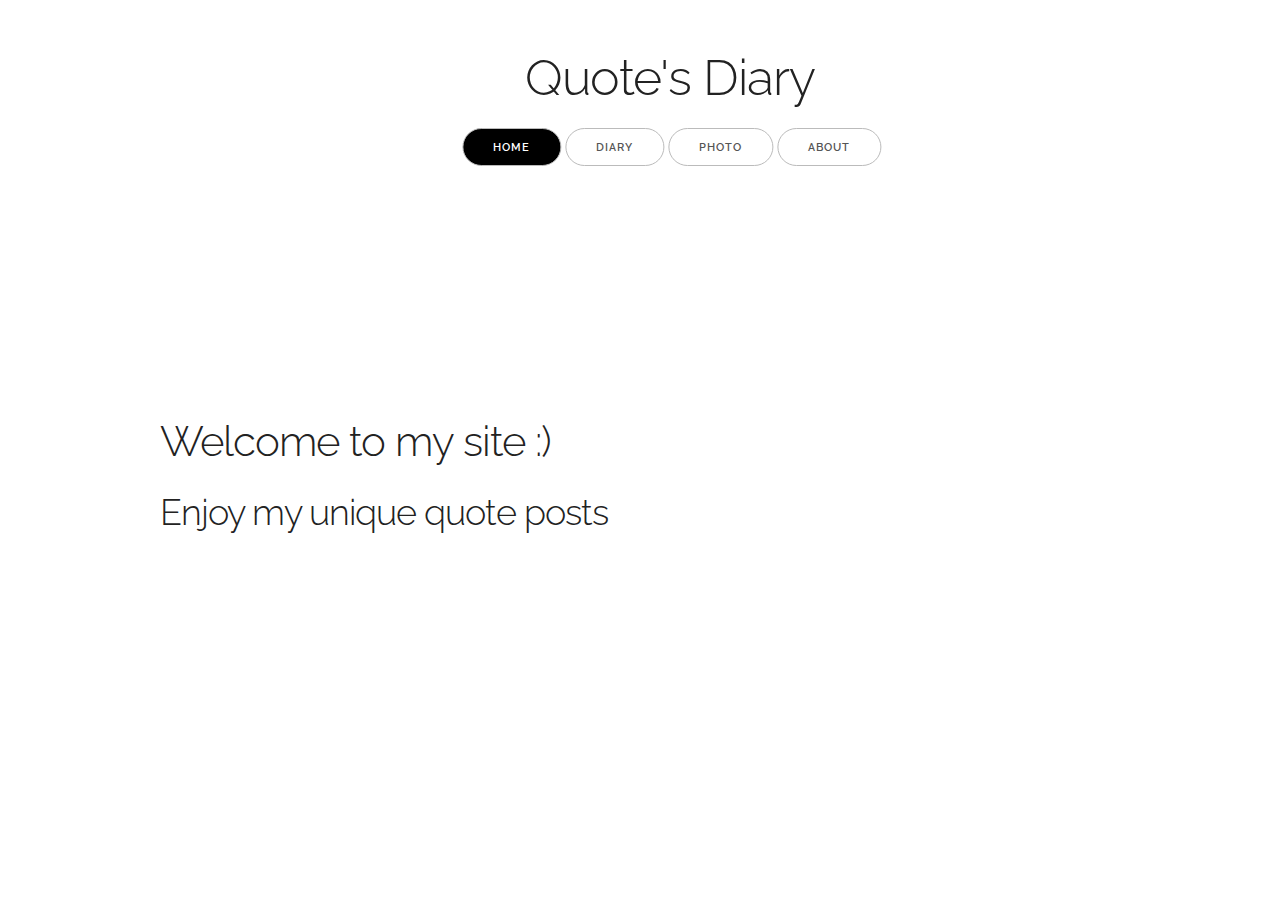
<file: index.html>
<!DOCTYPE html>
<html lang="en">
<head>

  <!-- Basic Page Needs
  –––––––––––––––––––––––––––––––––––––––––––––––––– -->
  <meta charset="utf-8">
  <title>Quote's Diary</title>
  <meta name="description" content="">
  <meta name="author" content="">

  <!-- Mobile Specific Metas
  –––––––––––––––––––––––––––––––––––––––––––––––––– -->
  <meta name="viewport" content="width=device-width, initial-scale=1">

  <!-- FONT
  –––––––––––––––––––––––––––––––––––––––––––––––––– -->
  <link href="//fonts.googleapis.com/css?family=Raleway:400,300,600" rel="stylesheet" type="text/css">

  <!-- CSS
  –––––––––––––––––––––––––––––––––––––––––––––––––– -->
  <link rel="stylesheet" href="css/normalize.css">
  <link rel="stylesheet" href="css/skeleton.css">

  <!-- Favicon
  –––––––––––––––––––––––––––––––––––––––––––––––––– -->
  <link rel="icon" type="image/png" href="images/favicon.png">

</head>
<body>

  <!-- Primary Page Layout
  –––––––––––––––––––––––––––––––––––––––––––––––––– -->
  <div class="container">
      <div class="row">
        <div class="one-half column" style="margin-left: 50%;margin-top: 5%;transform: translate(-25%)">
          <h1>Quote's Diary</h1>
        </div>
      </div>
    </div>

  <div class="container">
      <div class="nav" style="margin-left: 50%;transform: translate(-37%)">
        <a href="index.html" class="button active">Home</a>
        <a href="diary-page.html" class="button">Diary</a>
        <a href="photo-page.html" class="button">Photo</a>
        <a href="about-page.html" class="button">About</a>
      </div>
  </div>
  
  <div class="container">
    <div class="row">
      <div class="one-half column" style="margin-top: 25%">
        <h2>Welcome to my site :)</h2>
        <h3>Enjoy my unique quote posts</h3>
      </div>
    </div>
  </div>

<!-- End Document
  –––––––––––––––––––––––––––––––––––––––––––––––––– -->
</body>
</html>
</file>
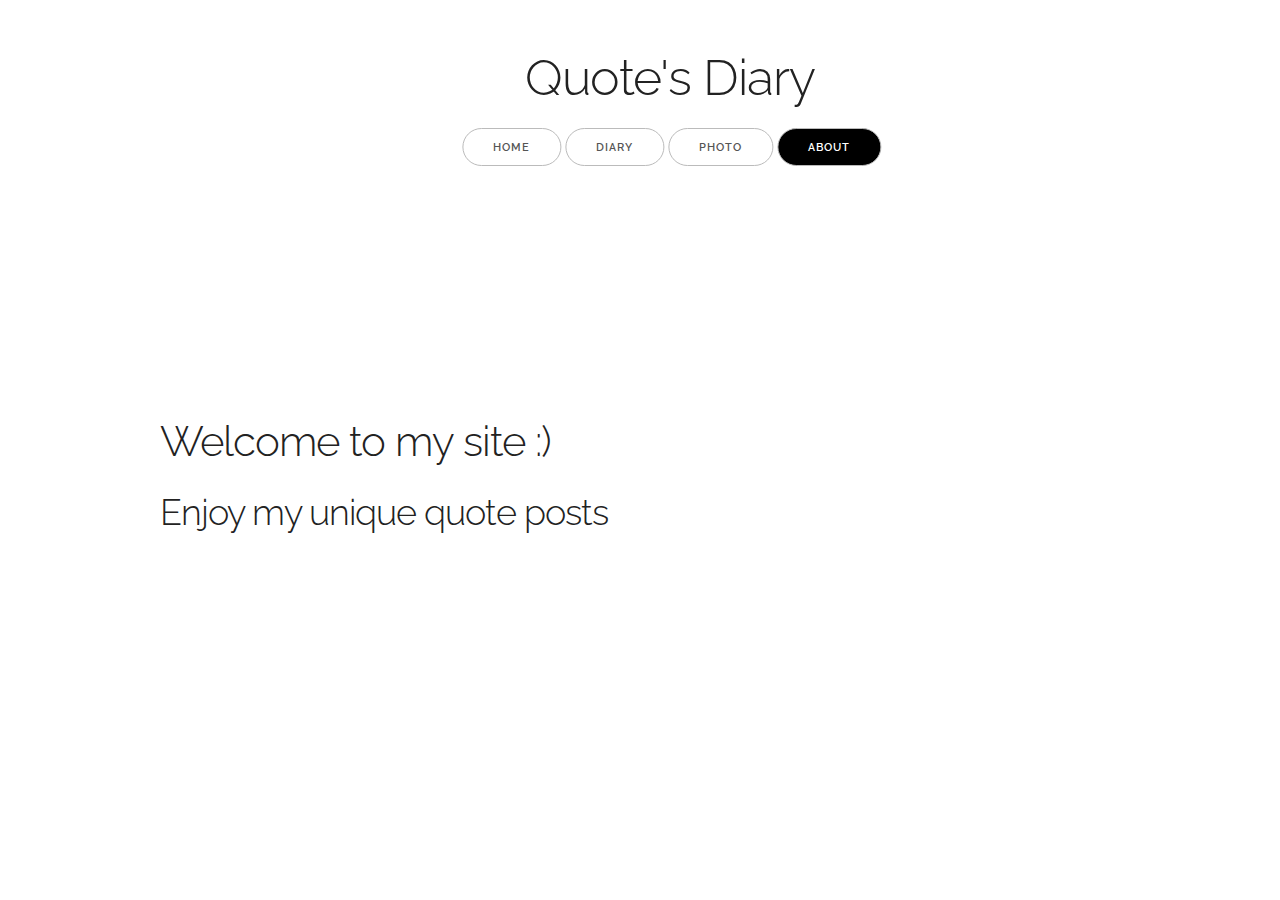
<file: about-page.html>
<!DOCTYPE html>
<html lang="en">
<head>

  <!-- Basic Page Needs
  –––––––––––––––––––––––––––––––––––––––––––––––––– -->
  <meta charset="utf-8">
  <title>Quote's Diary</title>
  <meta name="description" content="">
  <meta name="author" content="">

  <!-- Mobile Specific Metas
  –––––––––––––––––––––––––––––––––––––––––––––––––– -->
  <meta name="viewport" content="width=device-width, initial-scale=1">

  <!-- FONT
  –––––––––––––––––––––––––––––––––––––––––––––––––– -->
  <link href="//fonts.googleapis.com/css?family=Raleway:400,300,600" rel="stylesheet" type="text/css">

  <!-- CSS
  –––––––––––––––––––––––––––––––––––––––––––––––––– -->
  <link rel="stylesheet" href="css/normalize.css">
  <link rel="stylesheet" href="css/skeleton.css">

  <!-- Favicon
  –––––––––––––––––––––––––––––––––––––––––––––––––– -->
  <link rel="icon" type="image/png" href="images/favicon.png">

</head>
<body>

  <!-- Primary Page Layout
  –––––––––––––––––––––––––––––––––––––––––––––––––– -->
  <div class="container">
      <div class="row">
        <div class="one-half column" style="margin-left: 50%;margin-top: 5%;transform: translate(-25%)">
          <h1>Quote's Diary</h1>
        </div>
      </div>
    </div>

  <div class="container">
      <div class="nav" style="margin-left: 50%;transform: translate(-37%)">
        <a href="index.html" class="button">Home</a>
        <a href="diary-page.html" class="button">Diary</a>
        <a href="photo-page.html" class="button">Photo</a>
        <a href="about-page.html" class="button active">About</a>
      </div>
  </div>
  
  <div class="container">
    <div class="row">
      <div class="one-half column" style="margin-top: 25%">
        <h2>Welcome to my site :)</h2>
        <h3>Enjoy my unique quote posts</h3>
      </div>
    </div>
  </div>

<!-- End Document
  –––––––––––––––––––––––––––––––––––––––––––––––––– -->
</body>
</html>
</file>
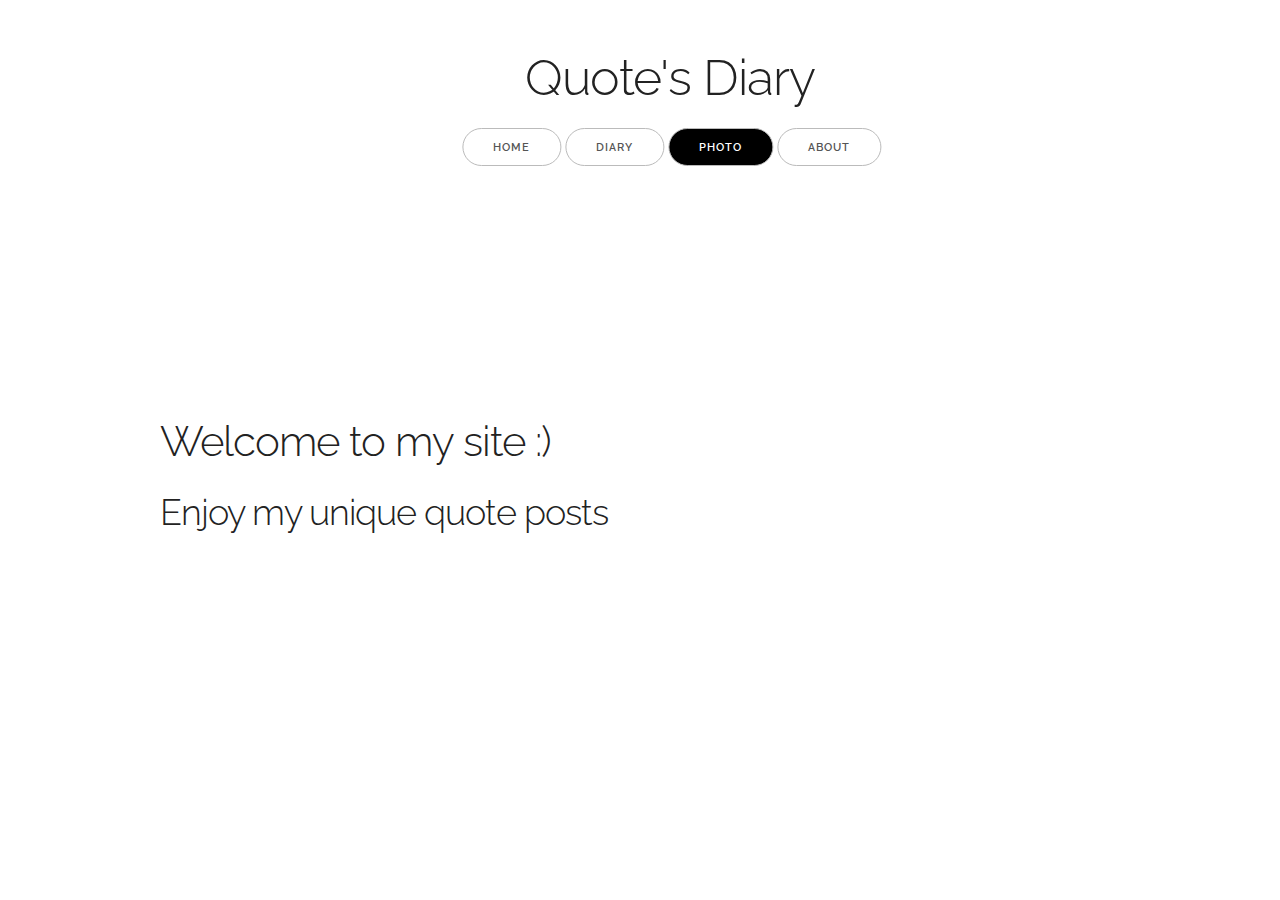
<file: photo-page.html>
<!DOCTYPE html>
<html lang="en">
<head>

  <!-- Basic Page Needs
  –––––––––––––––––––––––––––––––––––––––––––––––––– -->
  <meta charset="utf-8">
  <title>Quote's Diary</title>
  <meta name="description" content="">
  <meta name="author" content="">

  <!-- Mobile Specific Metas
  –––––––––––––––––––––––––––––––––––––––––––––––––– -->
  <meta name="viewport" content="width=device-width, initial-scale=1">

  <!-- FONT
  –––––––––––––––––––––––––––––––––––––––––––––––––– -->
  <link href="//fonts.googleapis.com/css?family=Raleway:400,300,600" rel="stylesheet" type="text/css">

  <!-- CSS
  –––––––––––––––––––––––––––––––––––––––––––––––––– -->
  <link rel="stylesheet" href="css/normalize.css">
  <link rel="stylesheet" href="css/skeleton.css">

  <!-- Favicon
  –––––––––––––––––––––––––––––––––––––––––––––––––– -->
  <link rel="icon" type="image/png" href="images/favicon.png">

</head>
<body>

  <!-- Primary Page Layout
  –––––––––––––––––––––––––––––––––––––––––––––––––– -->
  <div class="container">
      <div class="row">
        <div class="one-half column" style="margin-left: 50%;margin-top: 5%;transform: translate(-25%)">
          <h1>Quote's Diary</h1>
        </div>
      </div>
    </div>

  <div class="container">
      <div class="nav" style="margin-left: 50%;transform: translate(-37%)">
        <a href="index.html" class="button">Home</a>
        <a href="diary-page.html" class="button">Diary</a>
        <a href="photo-page.html" class="button active">Photo</a>
        <a href="about-page.html" class="button">About</a>
      </div>
  </div>
  
  <div class="container">
    <div class="row">
      <div class="one-half column" style="margin-top: 25%">
        <h2>Welcome to my site :)</h2>
        <h3>Enjoy my unique quote posts</h3>
      </div>
    </div>
  </div>

<!-- End Document
  –––––––––––––––––––––––––––––––––––––––––––––––––– -->
</body>
</html>
</file>
<file: css/skeleton.css>
/*
* Skeleton V2.0.4
* Copyright 2014, Dave Gamache
* www.getskeleton.com
* Free to use under the MIT license.
* http://www.opensource.org/licenses/mit-license.php
* 12/29/2014
*/


/* Table of contents
––––––––––––––––––––––––––––––––––––––––––––––––––
- Grid
- Base Styles
- Typography
- Links
- Buttons
- Forms
- Lists
- Code
- Tables
- Spacing
- Utilities
- Clearing
- Media Queries
*/


/* Grid
–––––––––––––––––––––––––––––––––––––––––––––––––– */
.container {
  position: relative;
  width: 100%;
  max-width: 960px;
  margin: 0 auto;
  padding: 0 20px;
  box-sizing: border-box; }
.column,
.columns {
  width: 100%;
  float: left;
  box-sizing: border-box; }

/* For devices larger than 400px */
@media (min-width: 400px) {
  .container {
    width: 85%;
    padding: 0; }
}

/* For devices larger than 550px */
@media (min-width: 550px) {
  .container {
    width: 80%; }
  .column,
  .columns {
    margin-left: 4%; }
  .column:first-child,
  .columns:first-child {
    margin-left: 0; }

  .one.column,
  .one.columns                    { width: 4.66666666667%; }
  .two.columns                    { width: 13.3333333333%; }
  .three.columns                  { width: 22%;            }
  .four.columns                   { width: 30.6666666667%; }
  .five.columns                   { width: 39.3333333333%; }
  .six.columns                    { width: 48%;            }
  .seven.columns                  { width: 56.6666666667%; }
  .eight.columns                  { width: 65.3333333333%; }
  .nine.columns                   { width: 74.0%;          }
  .ten.columns                    { width: 82.6666666667%; }
  .eleven.columns                 { width: 91.3333333333%; }
  .twelve.columns                 { width: 100%; margin-left: 0; }

  .one-third.column               { width: 30.6666666667%; }
  .two-thirds.column              { width: 65.3333333333%; }

  .one-half.column                { width: 48%; }

  /* Offsets */
  .offset-by-one.column,
  .offset-by-one.columns          { margin-left: 8.66666666667%; }
  .offset-by-two.column,
  .offset-by-two.columns          { margin-left: 17.3333333333%; }
  .offset-by-three.column,
  .offset-by-three.columns        { margin-left: 26%;            }
  .offset-by-four.column,
  .offset-by-four.columns         { margin-left: 34.6666666667%; }
  .offset-by-five.column,
  .offset-by-five.columns         { margin-left: 43.3333333333%; }
  .offset-by-six.column,
  .offset-by-six.columns          { margin-left: 52%;            }
  .offset-by-seven.column,
  .offset-by-seven.columns        { margin-left: 60.6666666667%; }
  .offset-by-eight.column,
  .offset-by-eight.columns        { margin-left: 69.3333333333%; }
  .offset-by-nine.column,
  .offset-by-nine.columns         { margin-left: 78.0%;          }
  .offset-by-ten.column,
  .offset-by-ten.columns          { margin-left: 86.6666666667%; }
  .offset-by-eleven.column,
  .offset-by-eleven.columns       { margin-left: 95.3333333333%; }

  .offset-by-one-third.column,
  .offset-by-one-third.columns    { margin-left: 34.6666666667%; }
  .offset-by-two-thirds.column,
  .offset-by-two-thirds.columns   { margin-left: 69.3333333333%; }

  .offset-by-one-half.column,
  .offset-by-one-half.columns     { margin-left: 52%; }

}


/* Base Styles
–––––––––––––––––––––––––––––––––––––––––––––––––– */
/* NOTE
html is set to 62.5% so that all the REM measurements throughout Skeleton
are based on 10px sizing. So basically 1.5rem = 15px :) */
html {
  font-size: 62.5%; }
body {
  font-size: 1.5em; /* currently ems cause chrome bug misinterpreting rems on body element */
  line-height: 1.6;
  font-weight: 400;
  font-family: "Raleway", "HelveticaNeue", "Helvetica Neue", Helvetica, Arial, sans-serif;
  color: #222; }


/* Typography
–––––––––––––––––––––––––––––––––––––––––––––––––– */
h1, h2, h3, h4, h5, h6 {
  margin-top: 0;
  margin-bottom: 2rem;
  font-weight: 300; }
h1 { font-size: 4.0rem; line-height: 1.2;  letter-spacing: -.1rem;}
h2 { font-size: 3.6rem; line-height: 1.25; letter-spacing: -.1rem; }
h3 { font-size: 3.0rem; line-height: 1.3;  letter-spacing: -.1rem; }
h4 { font-size: 2.4rem; line-height: 1.35; letter-spacing: -.08rem; }
h5 { font-size: 1.8rem; line-height: 1.5;  letter-spacing: -.05rem; }
h6 { font-size: 1.5rem; line-height: 1.6;  letter-spacing: 0; }

/* Larger than phablet */
@media (min-width: 550px) {
  h1 { font-size: 5.0rem; }
  h2 { font-size: 4.2rem; }
  h3 { font-size: 3.6rem; }
  h4 { font-size: 3.0rem; }
  h5 { font-size: 2.4rem; }
  h6 { font-size: 1.5rem; }
}

p {
  margin-top: 0; }


/* Links
–––––––––––––––––––––––––––––––––––––––––––––––––– */
a {
  color: #1EAEDB; }
a:hover {
  color: #0FA0CE; }


/* Buttons
–––––––––––––––––––––––––––––––––––––––––––––––––– */
.button,
button,
input[type="submit"],
input[type="reset"],
input[type="button"] {
  display: inline-block;
  height: 38px;
  padding: 0 30px;
  color: #555;
  text-align: center;
  font-size: 11px;
  font-weight: 600;
  line-height: 38px;
  letter-spacing: .1rem;
  text-transform: uppercase;
  text-decoration: none;
  white-space: nowrap;
  background-color: transparent;
  border-radius: 100px;
  border: 1px solid #bbb;
  cursor: pointer;
  box-sizing: border-box; }
.button:hover,
button:hover,
input[type="submit"]:hover,
input[type="reset"]:hover,
input[type="button"]:hover,
.button:focus,
button:focus,
input[type="submit"]:focus,
input[type="reset"]:focus,
input[type="button"]:focus {
  color: #333;
  border-color: #888;
  outline: 0; }
.button.button-primary,
button.button-primary,
input[type="submit"].button-primary,
input[type="reset"].button-primary,
input[type="button"].button-primary {
  color: #FFF;
  background-color: #33C3F0;
  border-color: #33C3F0; }
.button.button-primary:hover,
button.button-primary:hover,
input[type="submit"].button-primary:hover,
input[type="reset"].button-primary:hover,
input[type="button"].button-primary:hover,
.button.button-primary:focus,
button.button-primary:focus,
input[type="submit"].button-primary:focus,
input[type="reset"].button-primary:focus,
input[type="button"].button-primary:focus {
  color: #FFF;
  background-color: #1EAEDB;
  border-color: #1EAEDB; }


/* Forms
–––––––––––––––––––––––––––––––––––––––––––––––––– */
input[type="email"],
input[type="number"],
input[type="search"],
input[type="text"],
input[type="tel"],
input[type="url"],
input[type="password"],
textarea,
select {
  height: 38px;
  padding: 6px 10px; /* The 6px vertically centers text on FF, ignored by Webkit */
  background-color: #fff;
  border: 1px solid #D1D1D1;
  border-radius: 4px;
  box-shadow: none;
  box-sizing: border-box; }
/* Removes awkward default styles on some inputs for iOS */
input[type="email"],
input[type="number"],
input[type="search"],
input[type="text"],
input[type="tel"],
input[type="url"],
input[type="password"],
textarea {
  -webkit-appearance: none;
     -moz-appearance: none;
          appearance: none; }
textarea {
  min-height: 65px;
  padding-top: 6px;
  padding-bottom: 6px; }
input[type="email"]:focus,
input[type="number"]:focus,
input[type="search"]:focus,
input[type="text"]:focus,
input[type="tel"]:focus,
input[type="url"]:focus,
input[type="password"]:focus,
textarea:focus,
select:focus {
  border: 1px solid #33C3F0;
  outline: 0; }
label,
legend {
  display: block;
  margin-bottom: .5rem;
  font-weight: 600; }
fieldset {
  padding: 0;
  border-width: 0; }
input[type="checkbox"],
input[type="radio"] {
  display: inline; }
label > .label-body {
  display: inline-block;
  margin-left: .5rem;
  font-weight: normal; }


/* Lists
–––––––––––––––––––––––––––––––––––––––––––––––––– */
ul {
  list-style: circle inside; }
ol {
  list-style: decimal inside; }
ol, ul {
  padding-left: 0;
  margin-top: 0; }
ul ul,
ul ol,
ol ol,
ol ul {
  margin: 1.5rem 0 1.5rem 3rem;
  font-size: 90%; }
li {
  margin-bottom: 1rem; }


/* Code
–––––––––––––––––––––––––––––––––––––––––––––––––– */
code {
  padding: .2rem .5rem;
  margin: 0 .2rem;
  font-size: 90%;
  white-space: nowrap;
  background: #F1F1F1;
  border: 1px solid #E1E1E1;
  border-radius: 4px; }
pre > code {
  display: block;
  padding: 1rem 1.5rem;
  white-space: pre; }


/* Tables
–––––––––––––––––––––––––––––––––––––––––––––––––– */
th,
td {
  padding: 12px 15px;
  text-align: left;
  border-bottom: 1px solid #E1E1E1; }
th:first-child,
td:first-child {
  padding-left: 0; }
th:last-child,
td:last-child {
  padding-right: 0; }


/* Spacing
–––––––––––––––––––––––––––––––––––––––––––––––––– */
button,
.button {
  margin-bottom: 1rem; }
input,
textarea,
select,
fieldset {
  margin-bottom: 1.5rem; }
pre,
blockquote,
dl,
figure,
table,
p,
ul,
ol,
form {
  margin-bottom: 2.5rem; }


/* Utilities
–––––––––––––––––––––––––––––––––––––––––––––––––– */
.u-full-width {
  width: 100%;
  box-sizing: border-box; }
.u-max-full-width {
  max-width: 100%;
  box-sizing: border-box; }
.u-pull-right {
  float: right; }
.u-pull-left {
  float: left; }


/* Misc
–––––––––––––––––––––––––––––––––––––––––––––––––– */
hr {
  margin-top: 3rem;
  margin-bottom: 3.5rem;
  border-width: 0;
  border-top: 1px solid #E1E1E1; }

.active {
  background-color: black;
  color: white;
}

.boxed {
  padding: 10px 10px 0px 10px;
  box-shadow: 0 4px 8px 0 rgba(0, 0, 0, 0.2), 0 6px 20px 0 rgba(0, 0, 0, 0.19);
}


/* Clearing
–––––––––––––––––––––––––––––––––––––––––––––––––– */

/* Self Clearing Goodness */
.container:after,
.row:after,
.u-cf {
  content: "";
  display: table;
  clear: both; }


/* Media Queries
–––––––––––––––––––––––––––––––––––––––––––––––––– */
/*
Note: The best way to structure the use of media queries is to create the queries
near the relevant code. For example, if you wanted to change the styles for buttons
on small devices, paste the mobile query code up in the buttons section and style it
there.
*/


/* Larger than mobile */
@media (min-width: 400px) {}

/* Larger than phablet (also point when grid becomes active) */
@media (min-width: 550px) {}

/* Larger than tablet */
@media (min-width: 750px) {}

/* Larger than desktop */
@media (min-width: 1000px) {}

/* Larger than Desktop HD */
@media (min-width: 1200px) {}
</file>
